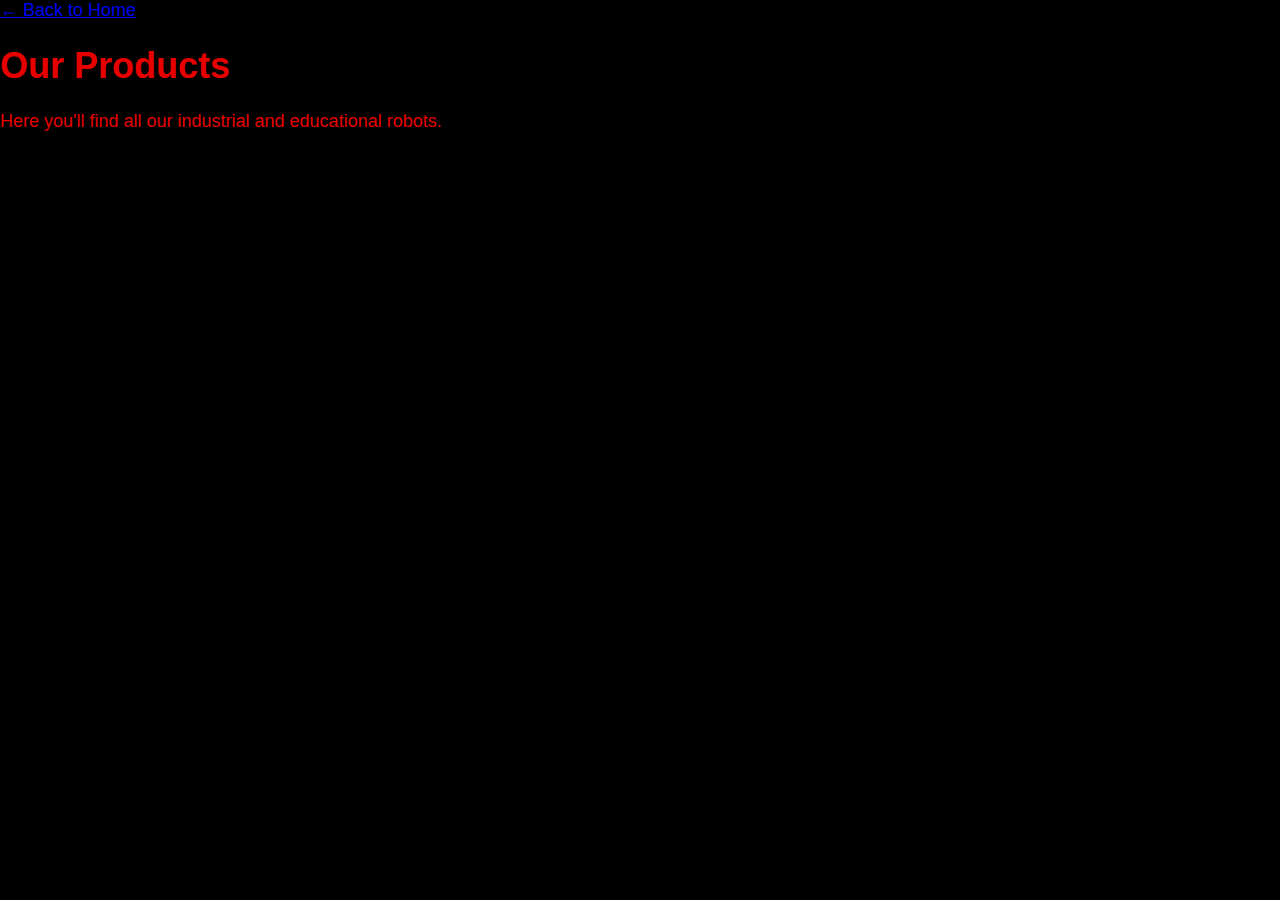
<file: about.html>
<!DOCTYPE html>
<html lang="en">
<head>
  <meta charset="UTF-8" />
  <meta name="viewport" content="width=device-width, initial-scale=1.0"/>
  <title>about| Dextro</title>
  <link rel="stylesheet" href="style.css" />
</head>
<body>
  <div class="page-container">
    <!-- Flèche de retour -->
    <a href="index.html" class="back-arrow">← Back to Home</a>

    <!-- Titre -->
    <h1 class="page-title">Our Products</h1>

    <!-- Contenu -->
    <p class="page-text">Here you'll find all our industrial and educational robots.</p>
  </div>
</body>
</html>
</file>
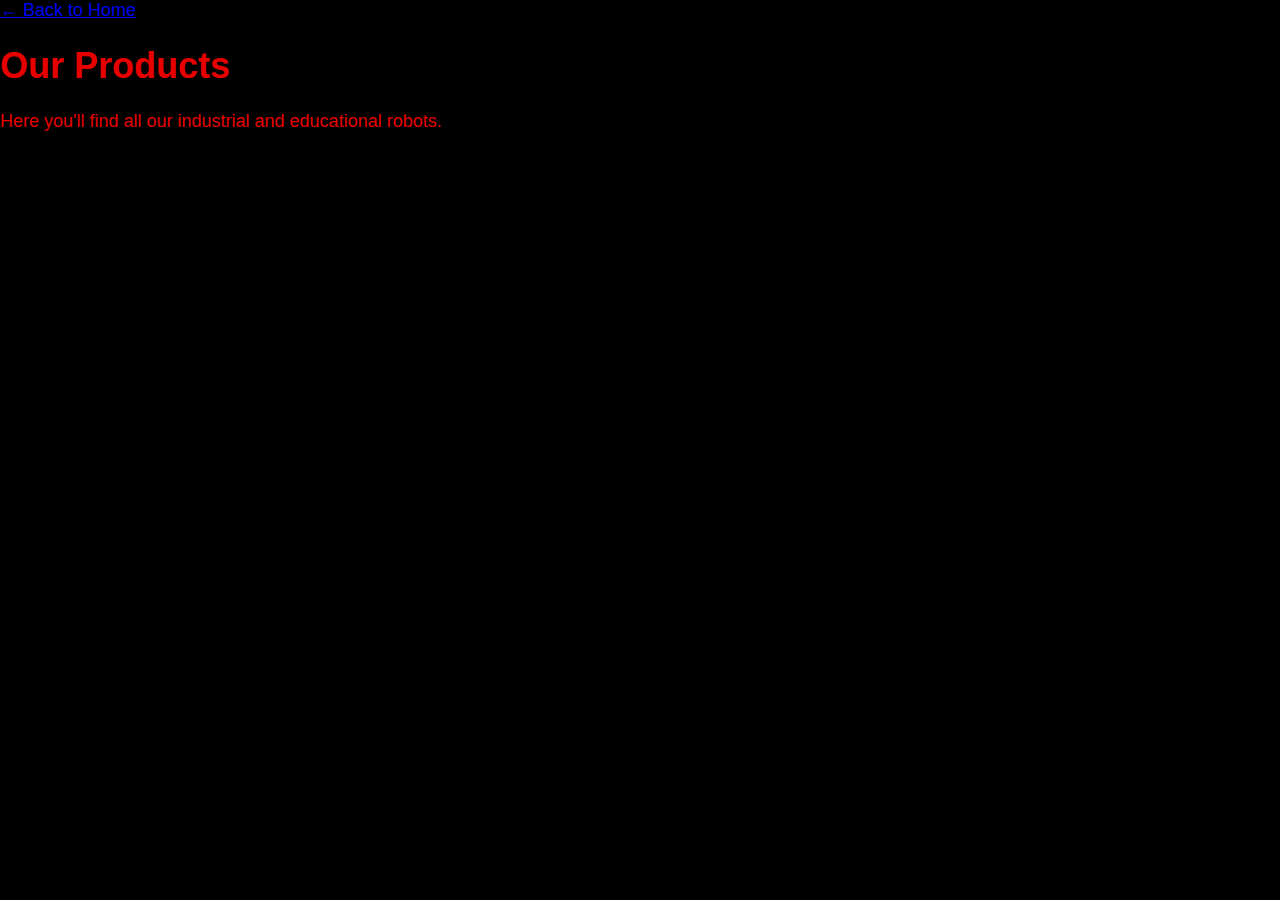
<file: contact.html>
<!DOCTYPE html>
<html lang="en">
<head>
  <meta charset="UTF-8" />
  <meta name="viewport" content="width=device-width, initial-scale=1.0"/>
  <title>contact | Dextro</title>
  <link rel="stylesheet" href="style.css" />
</head>
<body>
  <div class="page-container">
    <!-- Flèche de retour -->
    <a href="index.html" class="back-arrow">← Back to Home</a>

    <!-- Titre -->
    <h1 class="page-title">Our Products</h1>

    <!-- Contenu -->
    <p class="page-text">Here you'll find all our industrial and educational robots.</p>
  </div>
</body>
</html>
</file>
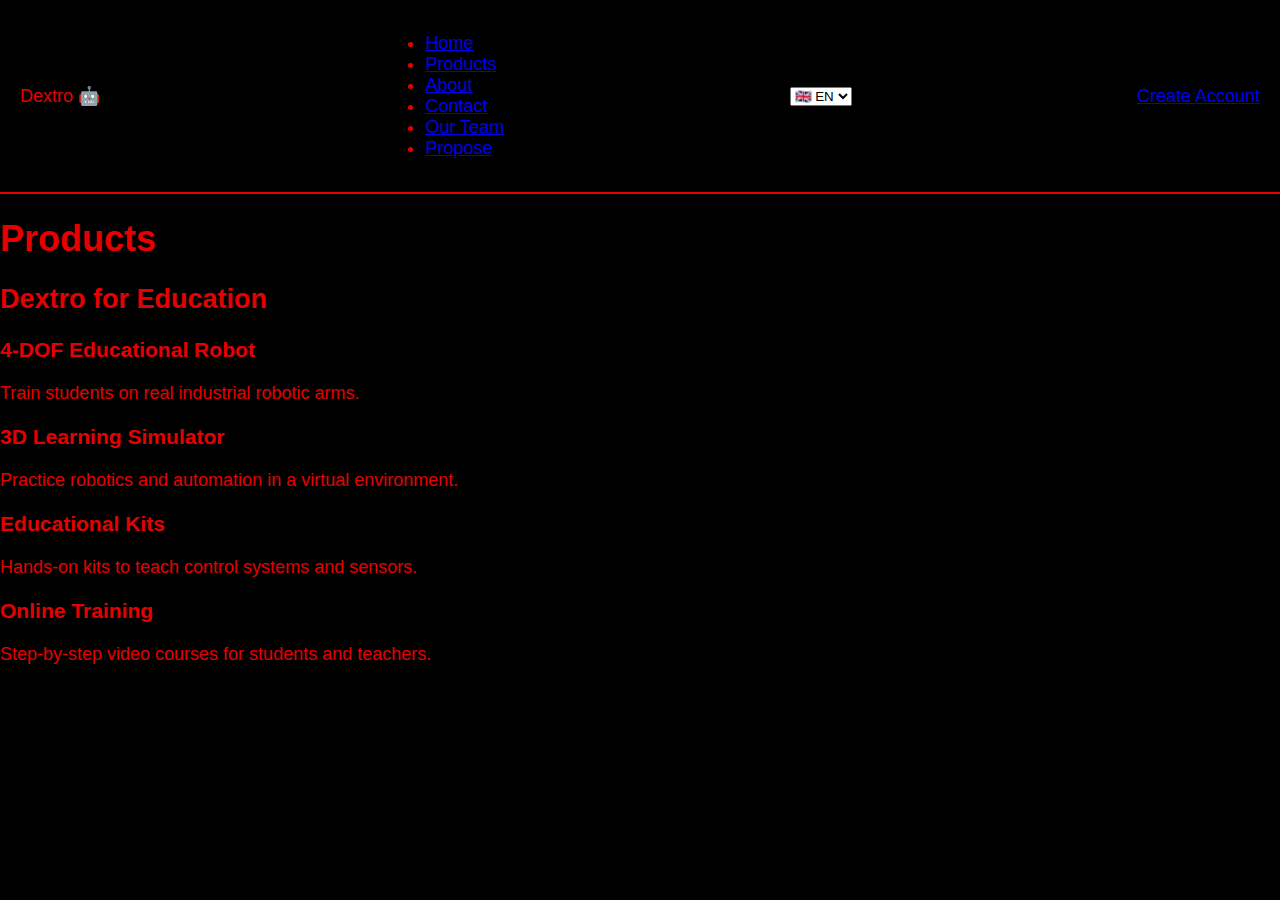
<file: products.html>
<!DOCTYPE html>
<html lang="en">
<head>
  <meta charset="UTF-8" />
  <meta name="viewport" content="width=device-width, initial-scale=1.0"/>
  <title>Products - Dextro</title>
  <link rel="stylesheet" href="style.css" />
  <link rel="stylesheet" href="https://cdnjs.cloudflare.com/ajax/libs/animate.css/4.1.1/animate.min.css"/>
  <script src="lang.js" defer></script>
  
</head>
<body>

  <!-- Navigation bar -->
  <header class="navbar">
    <div class="logo" data-key="dextro">Dextro 🤖</div>
    <nav>
      <ul>
        <li><a href="index.html" data-key="home">Home</a></li>
        <li><a href="products.html" data-key="products">Products</a></li>
        <li><a href="about.html" data-key="about">About</a></li>
        <li><a href="contact.html" data-key="contact">Contact</a></li>
        <li><a href="team.html" data-key="team">Our Team</a></li>
        <li><a href="propose.html" data-key="propose">Propose</a></li>
      </ul>
    </nav>

    <select class="lang-select" onchange="changeLanguage(this.value)">
      <option value="en">🇬🇧 EN</option>
      <option value="fr">🇫🇷 FR</option>
      <option value="ar">🇸🇦 AR</option>
    </select>

    <a href="signup.html" class="btn-signup" data-key="createAccount">Create Account</a>
  </header>

  <!-- Main Content -->
  <main class="products-page">
    <h1 class="main-title" data-key="products">Products</h1>

    <section class="product-section">
      <h2 class="section-title" data-key="educationTitle">Dextro for Education</h2>
      <div class="product-list">
        <div class="product-item">
          <h3 data-key="robotEdu">4-DOF Educational Robot</h3>
          <p>Train students on real industrial robotic arms.</p>
        </div>
        <div class="product-item">
          <h3 data-key="simulator">3D Learning Simulator</h3>
          <p>Practice robotics and automation in a virtual environment.</p>
        </div>
        <div class="product-item">
          <h3 data-key="kits">Educational Kits</h3>
          <p>Hands-on kits to teach control systems and sensors.</p>
        </div>
        <div class="product-item">
          <h3 data-key="training">Online Training</h3>
          <p>Step-by-step video courses for students and teachers.</p>
        </div>
      </div>
    </section>
  </main>

</body>
</html>
</file>
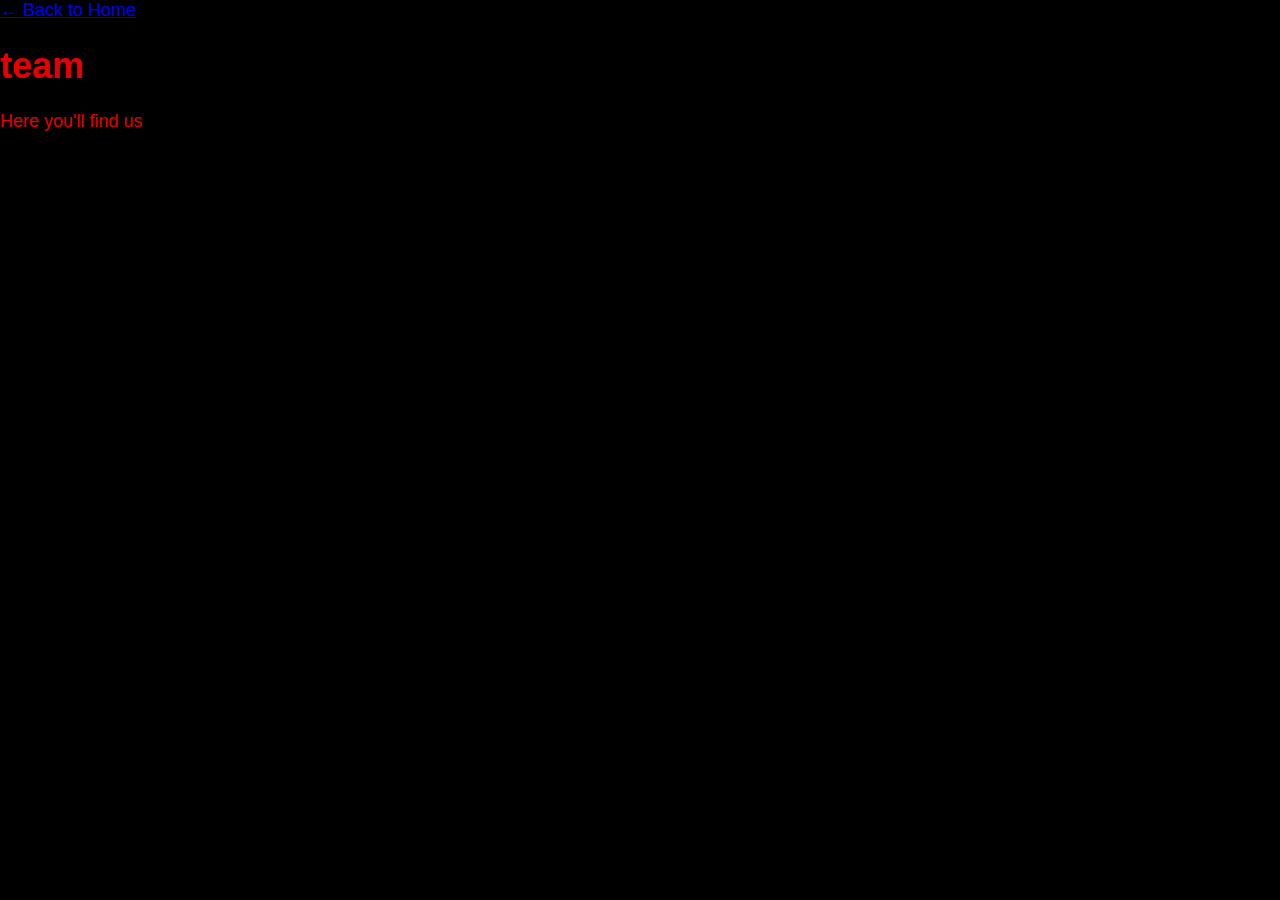
<file: team.html>
<!DOCTYPE html>
<html lang="en">
<head>
  <meta charset="UTF-8" />
  <meta name="viewport" content="width=device-width, initial-scale=1.0"/>
  <title>team | Dextro</title>
  <link rel="stylesheet" href="style.css" />
</head>
<body>
  <div class="page-container">
    <!-- Flèche de retour -->
    <a href="index.html" class="back-arrow">← Back to Home</a>

    <!-- Titre -->
    <h1 class="page-title">team</h1>

    <!-- Contenu -->
    <p class="page-text">Here you'll find us</p>
  </div>
</body>
</html>
</file>
<file: style.css>
/* Reset */
body {
  margin: 0;
  font-family: Verdana, sans-serif;
  background-color: #000;
  color: #e60000; /* Texte rouge */
  font-size: 18px;
}

/* Navbar */
.navbar {
  background: #000;
  padding: 15px 20px;
  border-bottom: 2px solid #e60000;
  display: flex;
  justify-content: space-between;
  align-items: center;
}

/* Nom de l'entreprise */
.company-name {
  font-size: 28px;
  font-weight: bold;
  color: #e60000;
  text-shadow: 0 0 10px #e60000, 0 0 20px #ff0000;
}

/* Liens à droite */
.right-links {
  display: flex;
  gap: 20px;
}

.right-links a {
  color: #e60000;
  text-decoration: none;
  font-weight: bold;
  text-shadow: 0 0 8px #e60000;
}

.right-links a:hover {
  color: #ff1a1a;
  text-shadow: 0 0 15px #ff0000;
}

/* Menu centré en dessous */
.menu {
  text-align: center;
  background: #000;
  padding: 12px;
  border-bottom: 2px solid #e60000;
}

.menu a {
  margin: 0 15px;
  color: #e60000;
  font-weight: bold;
  text-decoration: none;
  text-shadow: 0 0 8px #e60000;
}

.menu a:hover {
  color: #ff1a1a;
  text-shadow: 0 0 15px #ff0000;
}

/* Hero */
.hero {
  text-align: center;
  padding: 80px 20px;
}

.hero-title {
  font-size: 60px;
  font-weight: bold;
  color: #e60000;
  text-shadow: 0 0 15px #e60000, 0 0 30px #ff0000, 0 0 50px #ff3333;
}
</file>
